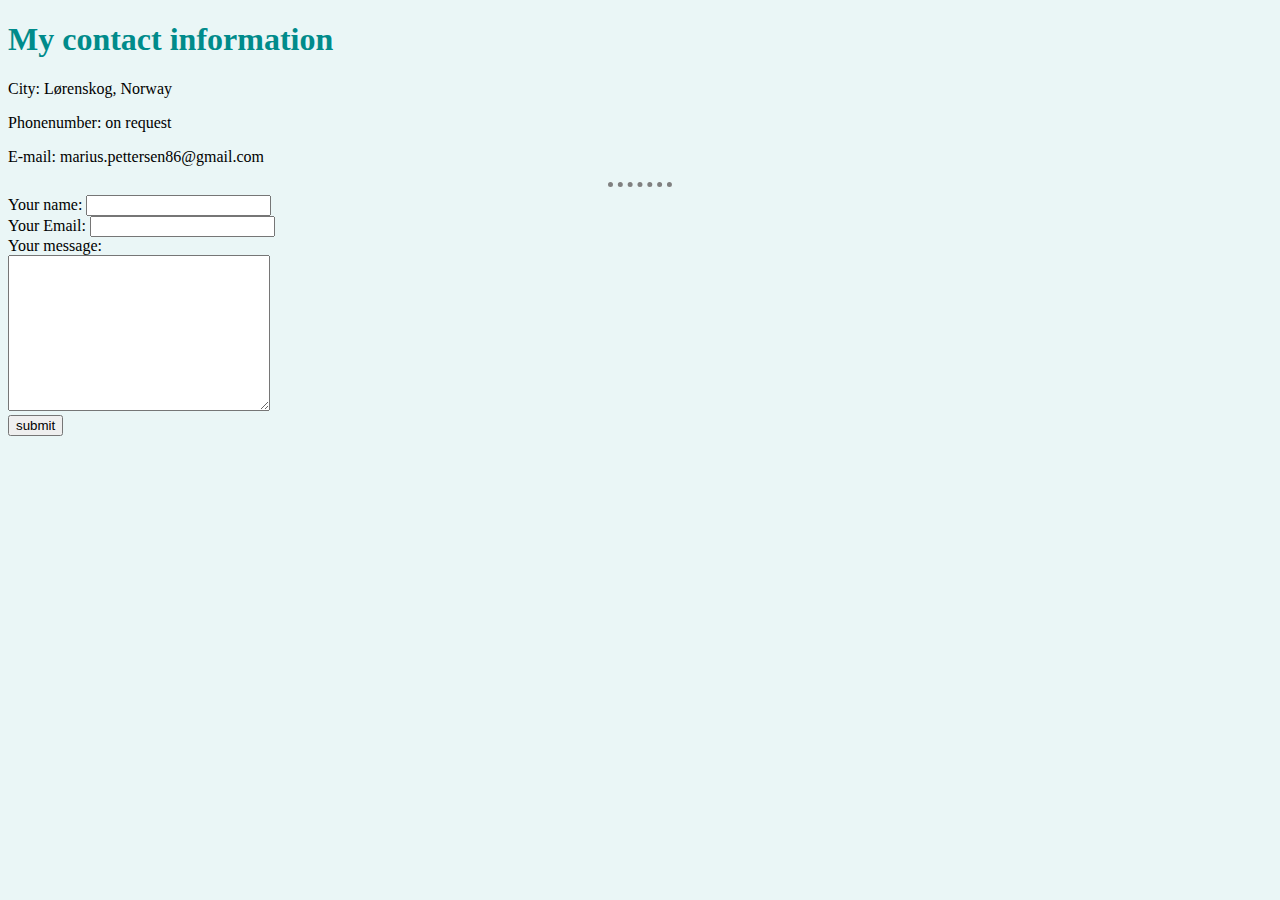
<file: contact-me.html>
<!DOCTYPE html>
<html lang="en">

<head>
    <meta charset="UTF-8">
    <meta http-equiv="X-UA-Compatible" content="IE=edge">
    <meta name="viewport" content="width=device-width, initial-scale=1.0">
    <link rel="stylesheet" href="css/style.css">
    <link rel="stylesheet" href="css/contact.css">
    <title>My contact info</title>
</head>

<body>
    <h1>My contact information</h1>
    <p>City: Lørenskog, Norway</p>
    <p>Phonenumber: on request</p>
    <p>E-mail: marius.pettersen86@gmail.com</p>
    <hr>
    <form class="" action="mailto:marius.pettersen@gmail.com" method="post" enctype="text/plain">
        <label>Your name: </label>
        <input type="text" name="yourName" value=""><br>
        <label>Your Email:</label>
        <input type="email" name="yourEmail" value=""><br>
        <label>Your message: </label><br>
        <textarea name="yourMessage" id="" cols="30" rows="10"></textarea><br>
        <input type="submit" value="submit">
    </form>
</body>

</html>
</file>
<file: css/style.css>
/****************************************** Main *****************************************/
html,
body {
  background-color: #EAF6F6;
}

hr{
  border-style: dotted none none;
  border-width: 5px;
  border-color: grey;
  width: 5%;
}

h1 {
  color: #008B8B;
}

h3{
  color: #66BFBF;
}

#profile-pic {
  width: 200px;
  height: 230px;
  border-radius: 25%;
}

table {
  border-collapse: separate;
  border-spacing: 20px 4px;
}
/****************************************** Main *****************************************/
</file>
<file: css/contact.css>

</file>
